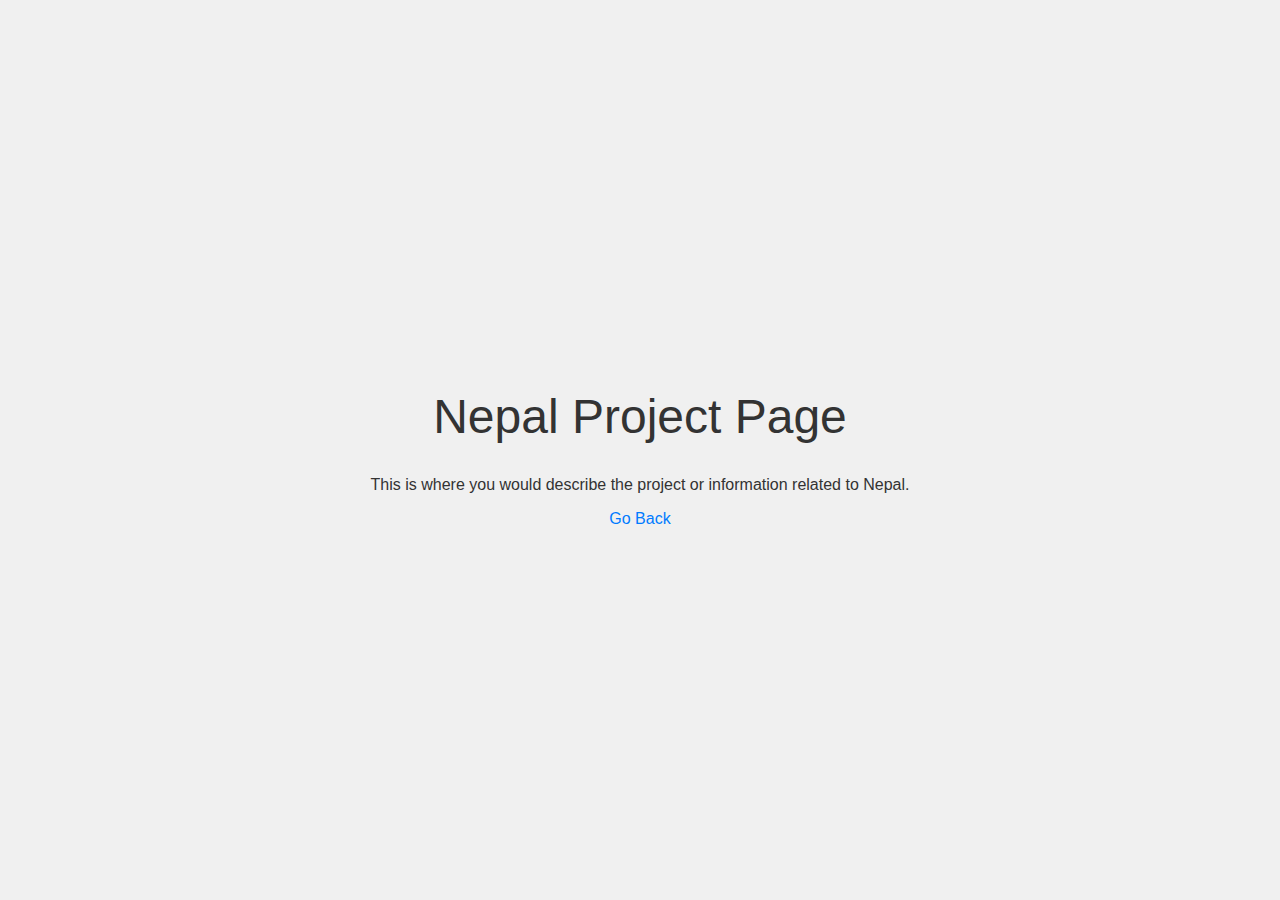
<file: nepal.html>
<!DOCTYPE html>
<html lang="en">
<head>
    <meta charset="UTF-8">
    <meta name="viewport" content="width=device-width, initial-scale=1.0">
    <title>Project: Nepal</title>
    <style>
        body {
            font-family: -apple-system, BlinkMacSystemFont, "Segoe UI", Roboto, Helvetica, Arial, sans-serif;
            display: flex;
            justify-content: center;
            align-items: center;
            height: 100vh;
            margin: 0;
            background-color: #f0f0f0;
            color: #333;
        }
        .content {
            text-align: center;
            max-width: 600px;
            padding: 20px;
        }
        h1 {
            font-size: 3em;
            font-weight: 300;
        }
        a {
            color: #007bff;
            text-decoration: none;
        }
        a:hover {
            text-decoration: underline;
        }
    </style>
</head>
<body>
    <div class="content">
        <h1>Nepal Project Page</h1>
        <p>This is where you would describe the project or information related to Nepal.</p>
        <p><a href="index.html">Go Back</a></p>
    </div>
</body>
</html>
</file>
